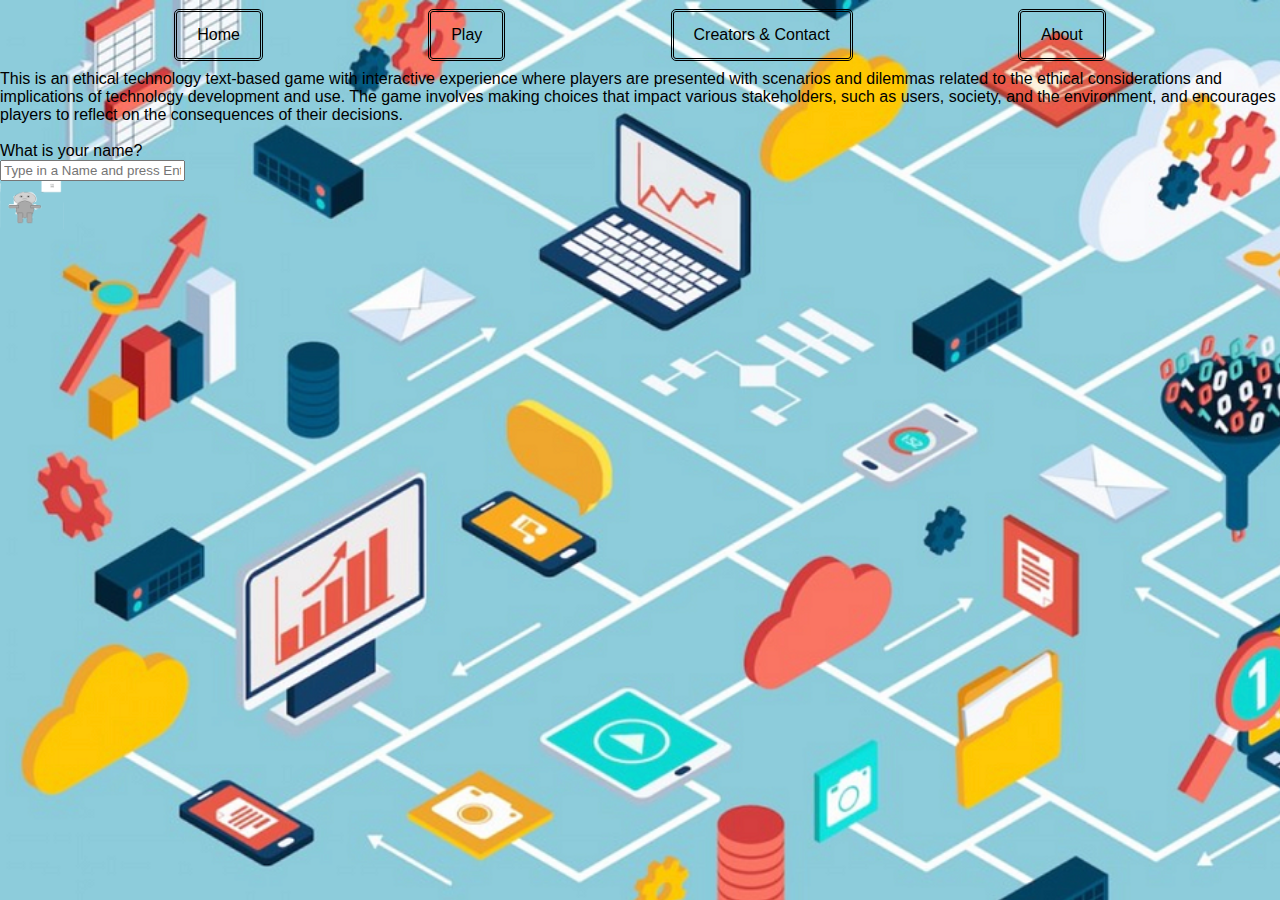
<file: index.html>
<!DOCTYPE html>
<html lang="en">
<head>
    <meta charset="UTF-8">
    <meta name="viewport" content="width=device-width, initial-scale=1.0">

    <link rel = "stylesheet" href = "./index.css">
    <link rel = "stylesheet" href = "./styles.css">
    
    <title>Ethical Technology Text Game</title>
</head>
<body>
    <div class = "navbar">
        <a href = "./home.html"> Home </a>
        <a href = "./index.html"> Play </a>
        <a href = "./Creators.html"> Creators & Contact </a>
        <a href = "./about.html"> About </a>
    </div>
    
    <div class="container">
        
        <div id = "images"></div>
        <div id = "text"></div>
    
        <input id = "input" onkeydown = 'submitCharacterName(this)' placeholder = 'Type in a Name and press Enter to Begin'>
        <div id = "buttonBox"></div>
    </div>
</body>
<div class = "logo">
    <img src = "homeImgs/logo.png">
</div>
<script type = "text/javascript" src = "game.js"></script>
</html>
</file>
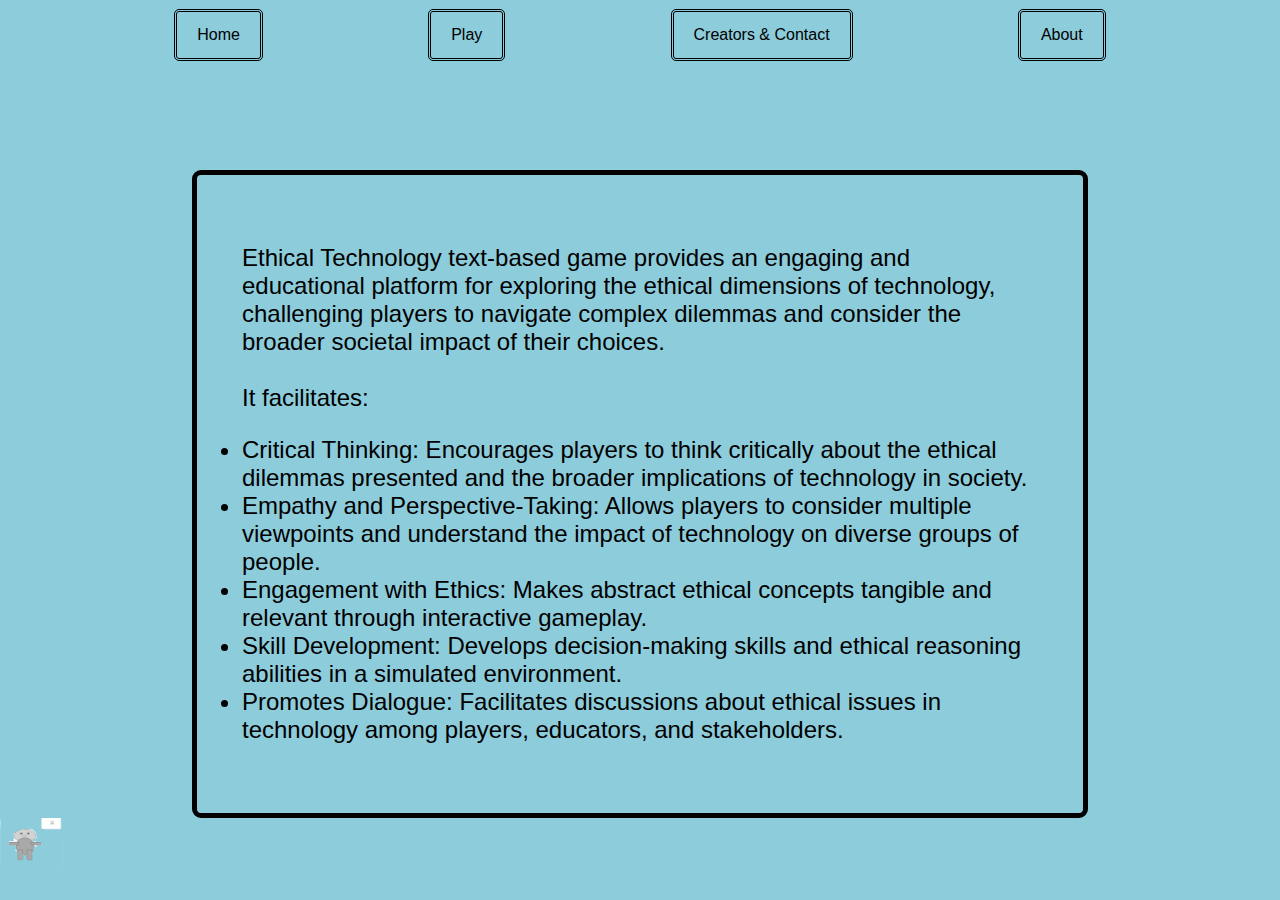
<file: about.html>
<!DOCTYPE html>
<html lang="en">
<head>
    <meta charset="UTF-8">
    <meta name="viewport" content="width=device-width, initial-scale=1.0">

    <link rel = "stylesheet" href = "./about.css">
    <link rel = "stylesheet" href = "./styles.css">

    <title> About </title>
</head>
<body>
    <div class = "navbar">
        <a href = "./index.html"> Home </a>
        <a href = "./play.html"> Play </a>
        <a href = "./Creators.html"> Creators & Contact </a>
        <a href = "./about.html"> About </a>
    </div>

    <div class = "allText">
        <div class = "textbox">
            <p>
                Ethical Technology text-based game provides an engaging and educational platform for exploring the ethical dimensions of technology, challenging players to navigate complex dilemmas and consider the broader societal impact of their choices.
                <br>
                <br>
                It facilitates:
                <li>Critical Thinking: Encourages players to think critically about the ethical dilemmas presented and the broader implications of technology in society.</li>
                <li>Empathy and Perspective-Taking: Allows players to consider multiple viewpoints and understand the impact of technology on diverse groups of people.</li>
                <li>Engagement with Ethics: Makes abstract ethical concepts tangible and relevant through interactive gameplay.</li>
                <li>Skill Development: Develops decision-making skills and ethical reasoning abilities in a simulated environment.</li>
                <li>Promotes Dialogue: Facilitates discussions about ethical issues in technology among players, educators, and stakeholders.</li>
            </p>
        </div>
    </div>
</body>
<div class = "logo">
<img src = "homeImgs/logo.png">
</div>
</html>
<!-- Ishani Sadagopan Jeyaram Malismitha -->
</file>
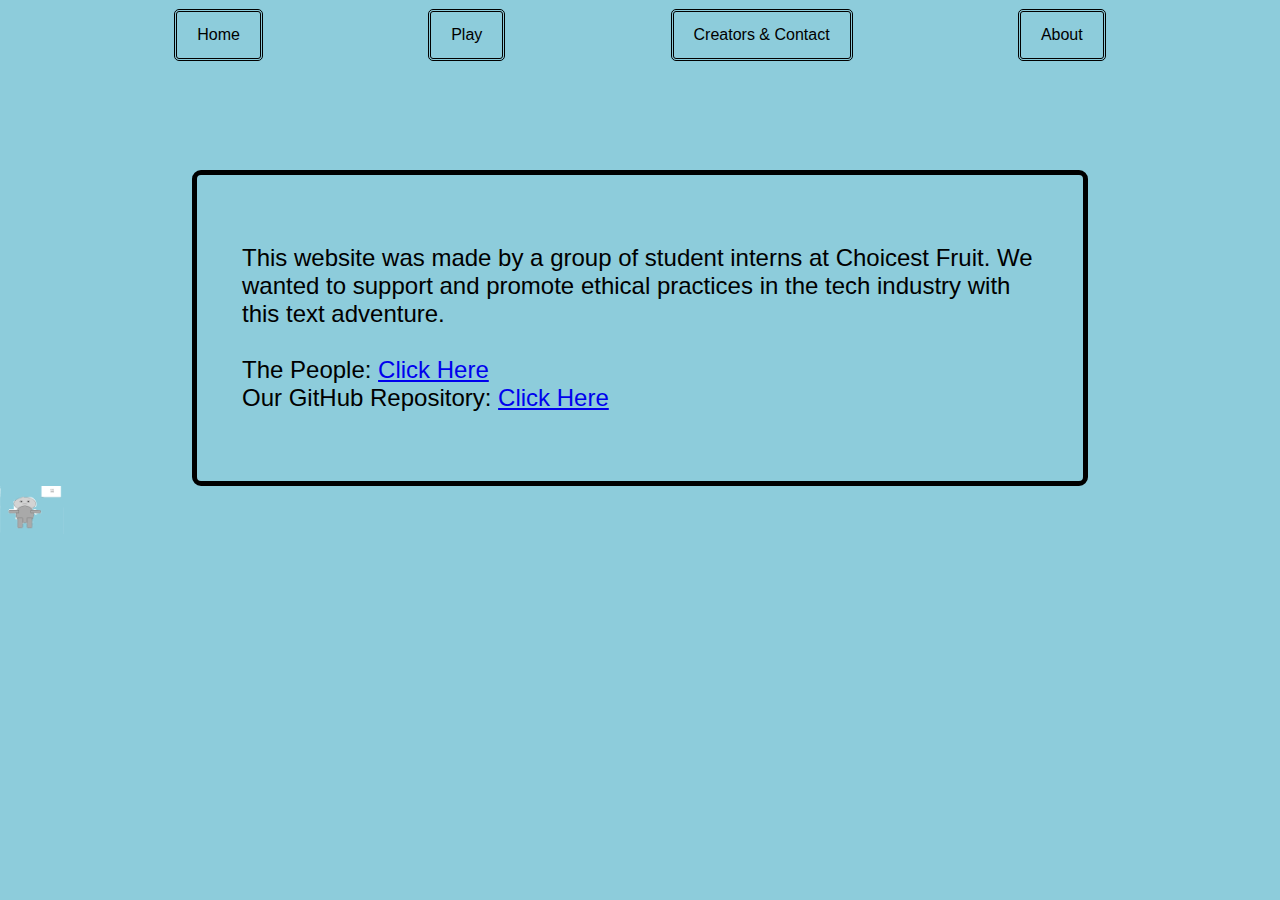
<file: Creators.html>
<!DOCTYPE html>
<html lang="en">
<head>
    <meta charset="UTF-8">
    <meta name="viewport" content="width=device-width, initial-scale=1.0">

    <link rel = "stylesheet" href = "./Creators.css">
    <link rel = "stylesheet" href = "./styles.css">

    <title> Creators and Contact </title>
</head>
<body>
    <div class = "navbar">
        <a href = "./index.html"> Home </a>
        <a href = "./play.html"> Play </a>
        <a href = "./Creators.html"> Creators & Contact </a>
        <a href = "./about.html"> About </a>
    </div>
    <div class = "allText">
        <div class = "textbox">
            <p>
                This website was made by a group of student interns at Choicest Fruit. We wanted to support and promote ethical practices in the tech industry with this text adventure.
                <br>
                <br>
                The People: <a href = "https://github.com/orgs/Ethical-Tech-Application/people"> Click Here </a>
                <br>
                Our GitHub Repository: <a href = "https://github.com/Ethical-Tech-Application/EthicalTechApplication"> Click Here </a>
            </p>
        </div>
    </div>
</body>
<div class = "logo">
<img src = "homeImgs/logo.png">
</div>
</html>
<!-- Ishani Sadagopan Jeyaram Malismitha -->
</file>
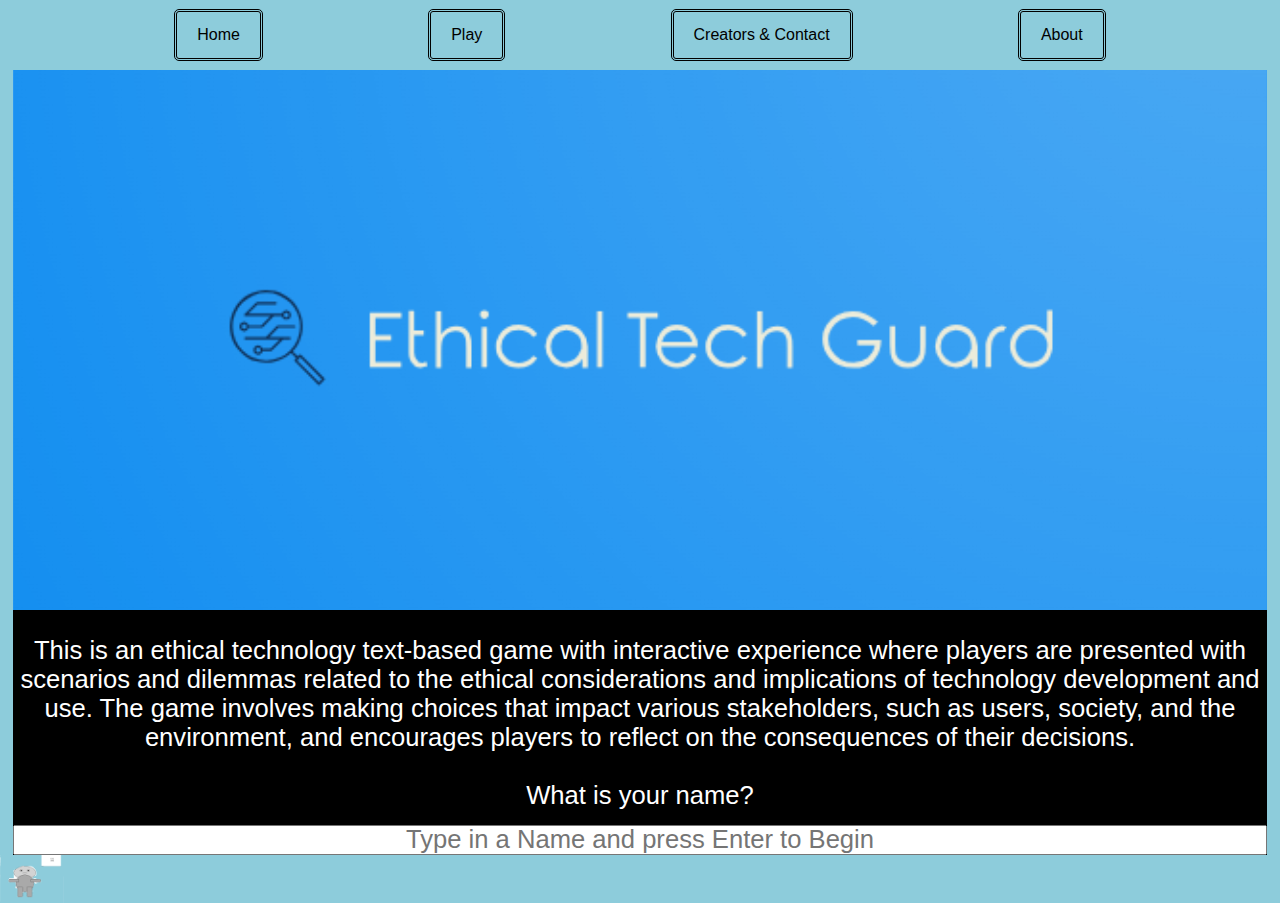
<file: play.html>
<!DOCTYPE html>
<html lang="en">
<head>
    <meta charset="UTF-8">
    <meta name="viewport" content="width=device-width, initial-scale=1.0">

    <link rel = "stylesheet" href = "./play.css">
    <link rel = "stylesheet" href = "./styles.css">
    
    <title>Ethical Technology Text Game</title>
</head>
<body>
    <div class = "navbar">
        <a href = "./index.html"> Home </a>
        <a href = "./play.html"> Play </a>
        <a href = "./Creators.html"> Creators & Contact </a>
        <a href = "./about.html"> About </a>
    </div>
    
    <div class="container">
        
        <div id = "images"></div>
        <div id = "text"></div>
    
        <input id = "input" onkeydown = 'submitCharacterName(this)' placeholder = 'Type in a Name and press Enter to Begin'>
        <div id = "buttonBox"></div>
    </div>
</body>
<div class = "logo">
    <img src = "homeImgs/logo.png">
</div>
<script type = "text/javascript" src = "game.js"></script>
</html>
</file>
<file: index.css>
body
{
    background-image: url('homeImgs/home.png');
    background-size: 187vh;
}

.compName
{
    display: flex;
    flex-wrap: wrap;

    margin-top: 30vh;
    justify-content: center;

    font-size: 5vh;
}

/* Ishani Sadagopan Jeyaram Malismitha */
</file>
<file: styles.css>
*
{
  box-sizing: border-box;
}

body
{
  font-family: "Poppins", sans-serif;
  margin: 0;
  background-color: #8dccdb;
}
/* Increase the font size of the heading */
.header h1
{
  font-size: 40px;
}
/* Style the top navigation bar */
.navbar
{
  overflow: hidden;
  padding: 1vh;
  /*background-color: #4890a400;*/
  display: flex;
  flex-wrap: wrap;
  justify-content: space-evenly;
}
/* Style the navigation bar links */
.navbar a 
{
  float: left;
  display: block;
  border-style:double;
  color: rgb(0, 0, 0);
  text-align: center;
  padding: 14px 20px;
  text-decoration: none;
  border-radius: 5px;
  transition: color .5s, background .5s;
}

/* Change color on hover */
.navbar a:hover
{
  background-color: white;
  color: black;
  transition: color .5s, background .5s;
}

.logo
{
  display: flex;
  flex-wrap: wrap;
  align-items: center;
}

html .logo img
{
  width: 5%;
  height: auto;
}
</file>
<file: about.css>
.allText
{
    display: flex;
    flex-wrap: wrap;
    justify-content: center;
}

.allText .textbox
{
    color: black;
    font-size: x-large;
    width: 70%;
    height: 100%;
    padding: 5vh;
    border: 5px solid black;
    border-radius: 1vh;
    margin-top: 100px;
}
</file>
<file: Creators.css>
.allText
{
    display: flex;
    flex-wrap: wrap;
    justify-content: center;
}

.allText .textbox
{
    color: black;
    font-size: x-large;
    width: 70%;
    height: 100%;
    padding: 5vh;
    border: 5px solid black;
    border-radius: 1vh;
    margin-top: 100px;
}
</file>
<file: play.css>
.container
{
    color: white;
    background-color: black;
    font-size: 1.6em;
    margin-left: 1vw;
    margin-right: 1vw;
}

#text
{
    text-align: center;
}

#images
{
    height: 60vh;
    background-size: cover;
    background-position: center;
    margin-bottom: 1em;
}

input
{
    width: 100%;
    height: 30px;
    text-align: center;
    font-size: 1em;
    margin-top: 15px;
}

#buttonBox
{
    text-align: center;
}

button
{
    margin-left: 10px;
    margin-top: 15px;
    height: 22px;
    font-size: 14px;
}

/* Ishani Sadagopan Jeyaram Malismitha */
/* Ishani Sadagopan Jeyaram Malismitha */
</file>
